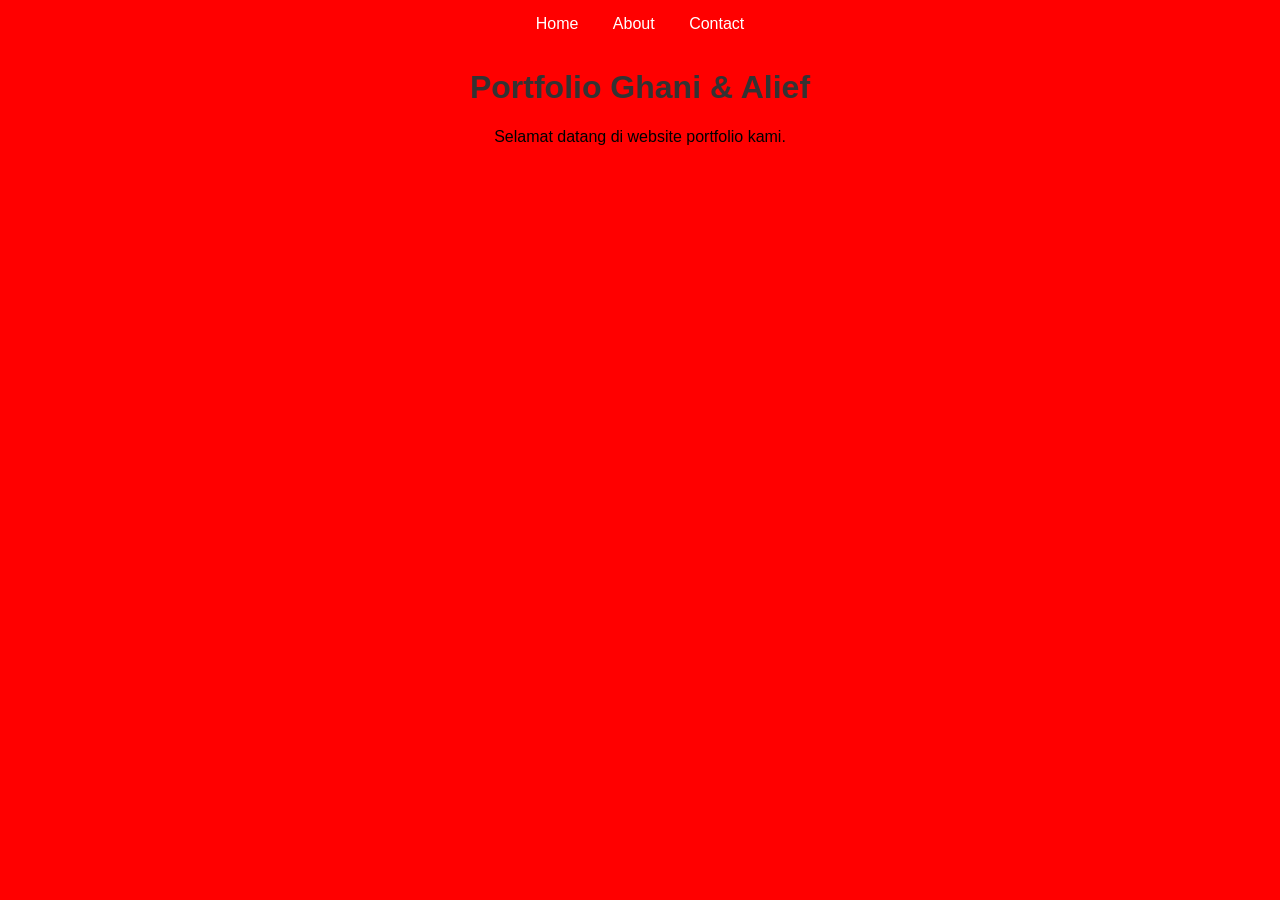
<file: index.html>
<!DOCTYPE html>
<html lang="id">
<head>
    <meta charset="UTF-8">
    <meta name="viewport" content="width=device-width, initial-scale=1.0">
    <title>Portfolio Ghani & Alief</title>
    <link rel="stylesheet" href="css/style.css">
</head>
<body>

<nav>
    <a href="index.html">Home</a>
    <a href="about.html">About</a>
    <a href="contact.html">Contact</a>
</nav>

<h1>Portfolio Ghani & Alief</h1>

<p>Selamat datang di website portfolio kami.</p>

</body>
</html>
</file>
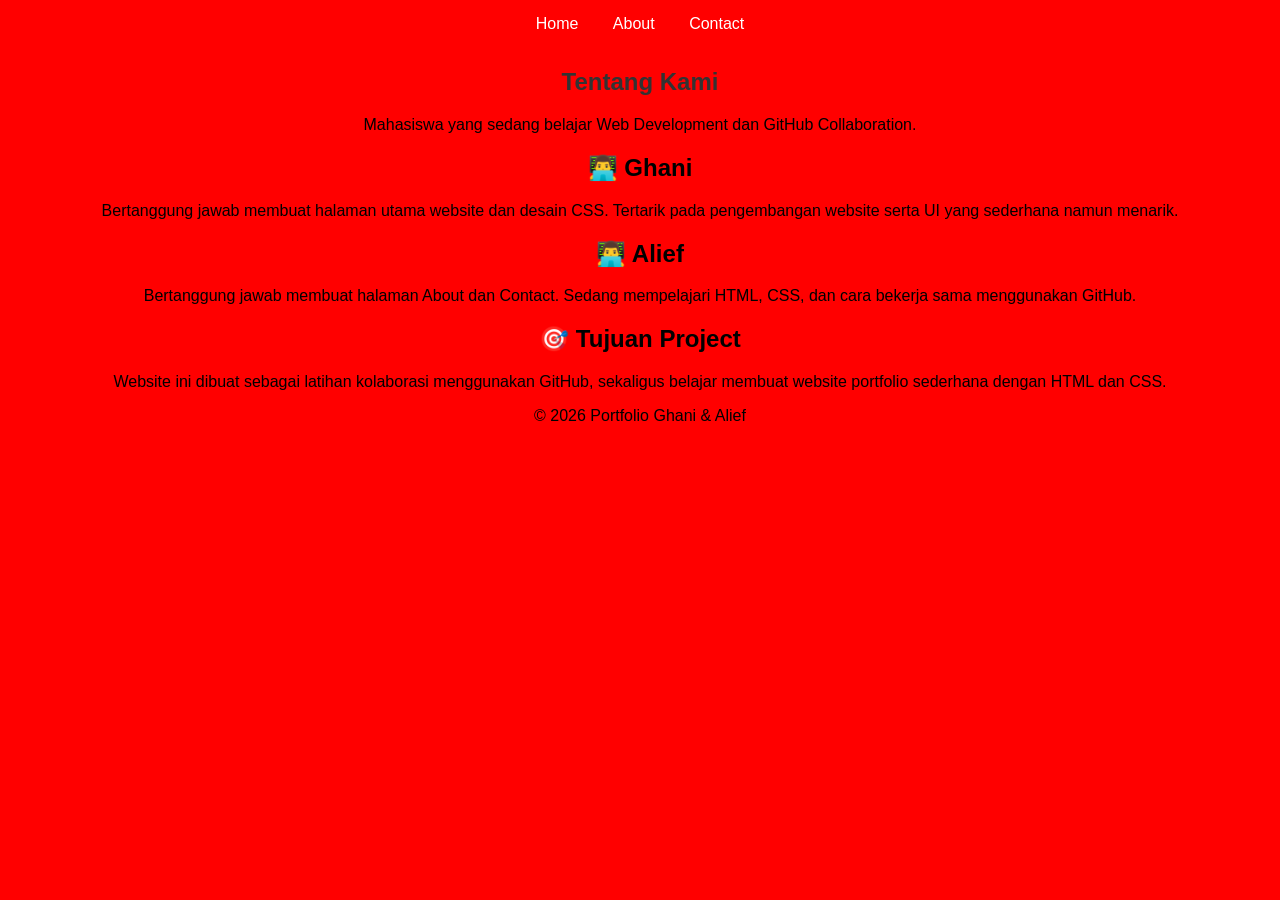
<file: about.html>
<!DOCTYPE html>
<html lang="id">
<head>
    <meta charset="UTF-8">
    <meta name="viewport" content="width=device-width, initial-scale=1.0">
    <title>About | Portfolio Bersama</title>
    <link rel="stylesheet" href="css/style.css">
</head>
<body>

<nav>
    <a href="index.html">Home</a>
    <a href="about.html" class="active">About</a>
    <a href="contact.html">Contact</a>
</nav>

<section class="hero">
    <h1>Tentang Kami</h1>
    <p>
        Mahasiswa yang sedang belajar Web Development dan GitHub Collaboration.
    </p>
</section>

<section class="container">

    <div class="card">
        <h2>👨‍💻 Ghani</h2>
        <p>
            Bertanggung jawab membuat halaman utama website dan desain CSS.
            Tertarik pada pengembangan website serta UI yang sederhana namun menarik.
        </p>
    </div>

    <div class="card">
        <h2>👨‍💻 Alief</h2>
        <p>
            Bertanggung jawab membuat halaman About dan Contact.
            Sedang mempelajari HTML, CSS, dan cara bekerja sama menggunakan GitHub.
        </p>
    </div>

    <div class="card">
        <h2>🎯 Tujuan Project</h2>
        <p>
            Website ini dibuat sebagai latihan kolaborasi menggunakan GitHub,
            sekaligus belajar membuat website portfolio sederhana dengan HTML dan CSS.
        </p>
    </div>

</section>

<footer>
    <p>© 2026 Portfolio Ghani & Alief</p>
</footer>

</body>
</html>
</file>
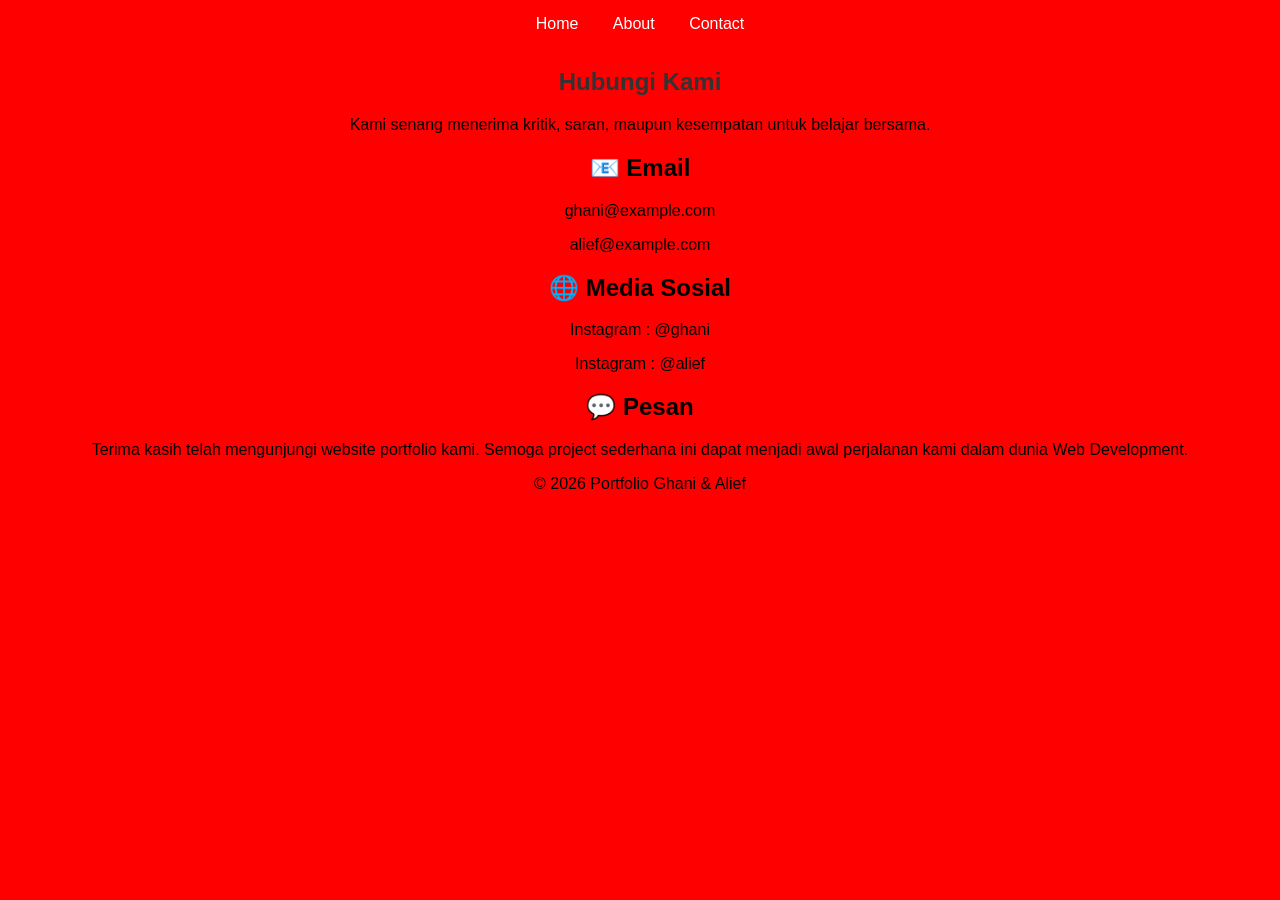
<file: contact.html>
<!DOCTYPE html>
<html lang="id">
<head>
    <meta charset="UTF-8">
    <meta name="viewport" content="width=device-width, initial-scale=1.0">
    <title>Contact | Portfolio Bersama</title>
    <link rel="stylesheet" href="css/style.css">
</head>
<body>

<nav>
    <a href="index.html">Home</a>
    <a href="about.html">About</a>
    <a href="contact.html" class="active">Contact</a>
</nav>

<section class="hero">
    <h1>Hubungi Kami</h1>
    <p>Kami senang menerima kritik, saran, maupun kesempatan untuk belajar bersama.</p>
</section>

<section class="container">

    <div class="card">
        <h2>📧 Email</h2>
        <p>ghani@example.com</p>
        <p>alief@example.com</p>
    </div>

    <div class="card">
        <h2>🌐 Media Sosial</h2>
        <p>Instagram : @ghani</p>
        <p>Instagram : @alief</p>
    </div>

    <div class="card">
        <h2>💬 Pesan</h2>
        <p>
            Terima kasih telah mengunjungi website portfolio kami.
            Semoga project sederhana ini dapat menjadi awal perjalanan kami dalam dunia Web Development.
        </p>
    </div>

</section>

<footer>
    <p>© 2026 Portfolio Ghani & Alief</p>
</footer>

</body>
</html>
</file>
<file: css/style.css>
body {
    font-family: Arial, sans-serif;
    background-color: #FF0000;
    margin: 0;
    text-align: center;
}

nav {
    background-color: #FF0000;
    padding: 15px;
}

nav a {
    color: white;
    text-decoration: none;
    margin: 0 15px;
}

h1 {
    color: #333;
}
</file>
